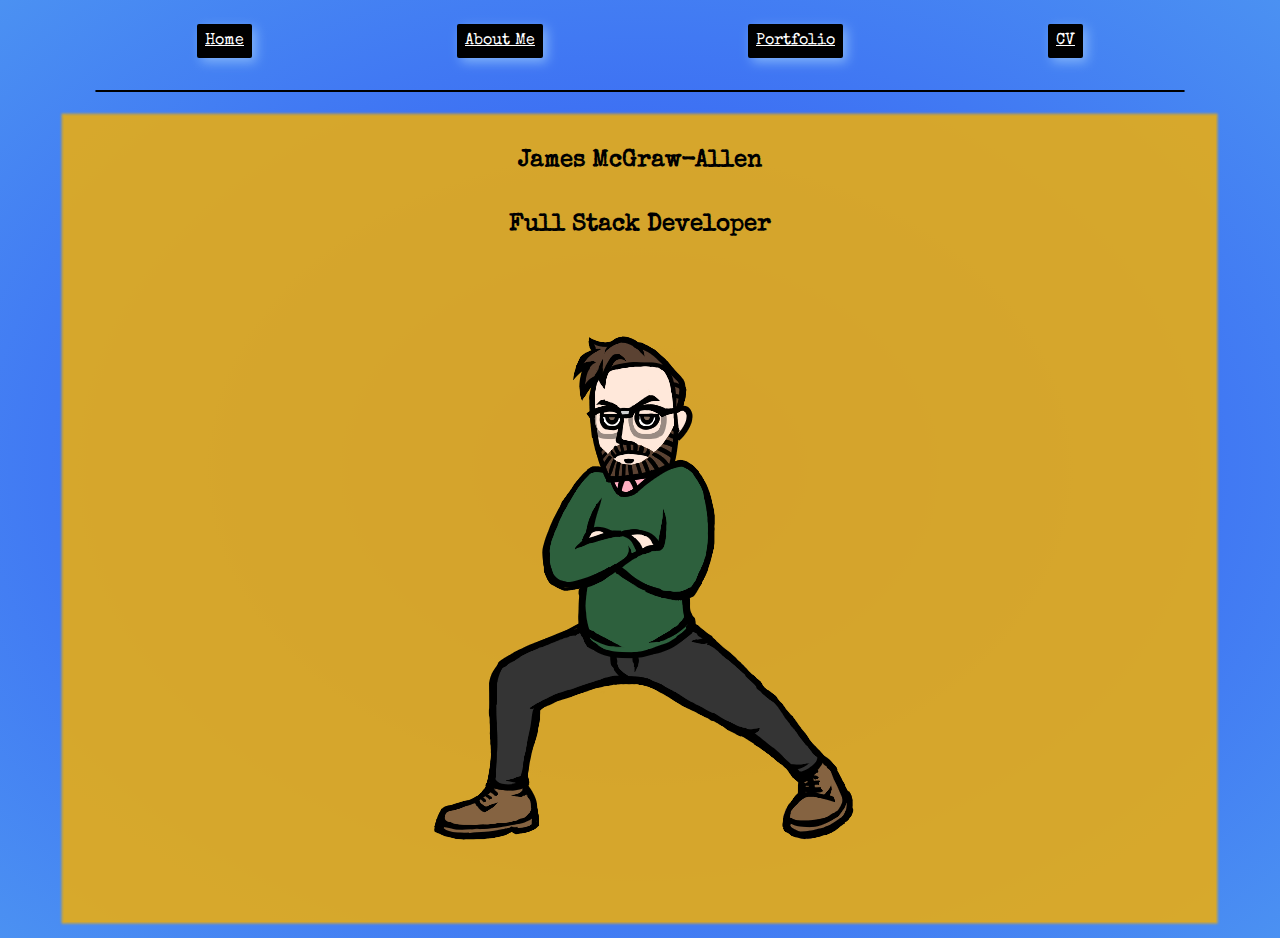
<file: index.html>
<!DOCTYPE html>
<html lang="en">
<head>
    <meta charset="UTF-8">
    <meta name="viewport" content="width=device-width, initial-scale=1">

    <title>James McGraw-Allen - Portfolio</title>

    <meta name="description" content="Portfolio Website">
    <meta name="author" content="James McGraw-Allen">

    <link rel="stylesheet" href="css/normalize.css">
    <link rel="stylesheet" href="css/styles.css">
    
    <link rel="preconnect" href="https://fonts.googleapis.com">
    <link rel="preconnect" href="https://fonts.gstatic.com" crossorigin>
    <link href="https://fonts.googleapis.com/css2?family=Special+Elite&display=swap" rel="stylesheet">

    <link rel="icon" href="images/old-sprite.png" sizes="250x250">
    <link rel="shortcut icon" href="images/old-sprite.png">
    <link rel="apple-touch-icon" href="images/old-sprite.png">
</head>

<body>
    <header>
        <nav class="nav-bar">
            <a href="index.html">Home</a>
        </nav>
        <nav class="nav-bar">
            <a href="about-me.html">About Me</a>
        </nav>
        <nav class="nav-bar">
            <a href="portfolio.html">Portfolio</a>
        </nav>
        <nav class="nav-bar">
            <a href="images/cv.pdf" download="JamesMcGrawAllen-CV">CV</a>
        </nav>
    </header>
    <hr>
    <main>
        <section class="container">
            <h1 id="main-title">
                James McGraw-Allen
            </h1>
            <h2 id="sub-title">
                Full Stack Developer
            </h2>
            <div id="main-image">
                <img src="images/full-length.png" alt="Man in green jumper looking disapproving">
            </div>
        </section>
    </main>
</body>
</html>
</file>
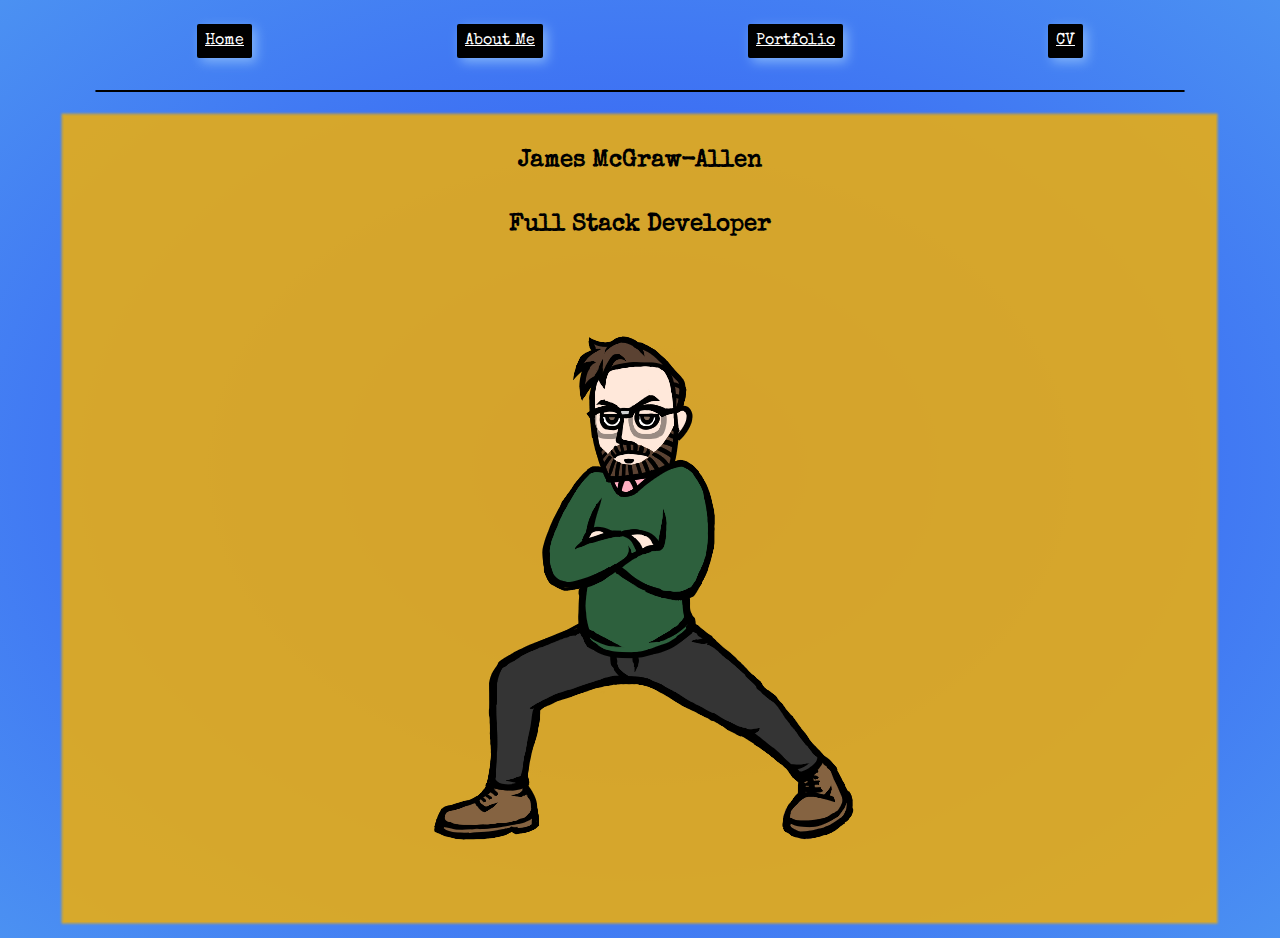
<file: 1-index.html>
<!DOCTYPE html>
<html lang="en">
<head>
    <meta charset="UTF-8">
    <meta name="viewport" content="width=device-width, initial-scale=1">

    <title>James McGraw-Allen - Portfolio</title>

    <meta name="description" content="Portfolio Website">
    <meta name="author" content="James McGraw-Allen">

    <link rel="stylesheet" href="css/normalize.css">
    <link rel="stylesheet" href="css/styles.css">
    
    <link rel="preconnect" href="https://fonts.googleapis.com">
    <link rel="preconnect" href="https://fonts.gstatic.com" crossorigin>
    <link href="https://fonts.googleapis.com/css2?family=Special+Elite&display=swap" rel="stylesheet">

    <link rel="icon" href="images/old-sprite.png" sizes="192x192">
    <link rel="shortcut icon" href="images/old-sprite.png">
    <link rel="apple-touch-icon" href="images/old-sprite.png">
</head>

<body>
    <header>
        <nav class="nav-bar">
            <a href="1-index.html">Home</a>
        </nav>
        <nav class="nav-bar">
            <a href="2-about-me.html">About Me</a>
        </nav>
        <nav class="nav-bar">
            <a href="3-portfolio.html">Portfolio</a>
        </nav>
        <nav class="nav-bar">
            <a href="images/cv.pdf" download="JamesMcGrawAllen-CV">CV</a>
        </nav>
    </header>
    <hr>
    <main>
        <section class="container">
            <h1 id="main-title">
                James McGraw-Allen
            </h1>
            <h2 id="sub-title">
                Full Stack Developer
            </h2>
            <div id="main-image">
                <img src="images/full-length.png" alt="Man in green jumper looking disapproving">
            </div>
        </section>
    </main>
</body>
</html>
</file>
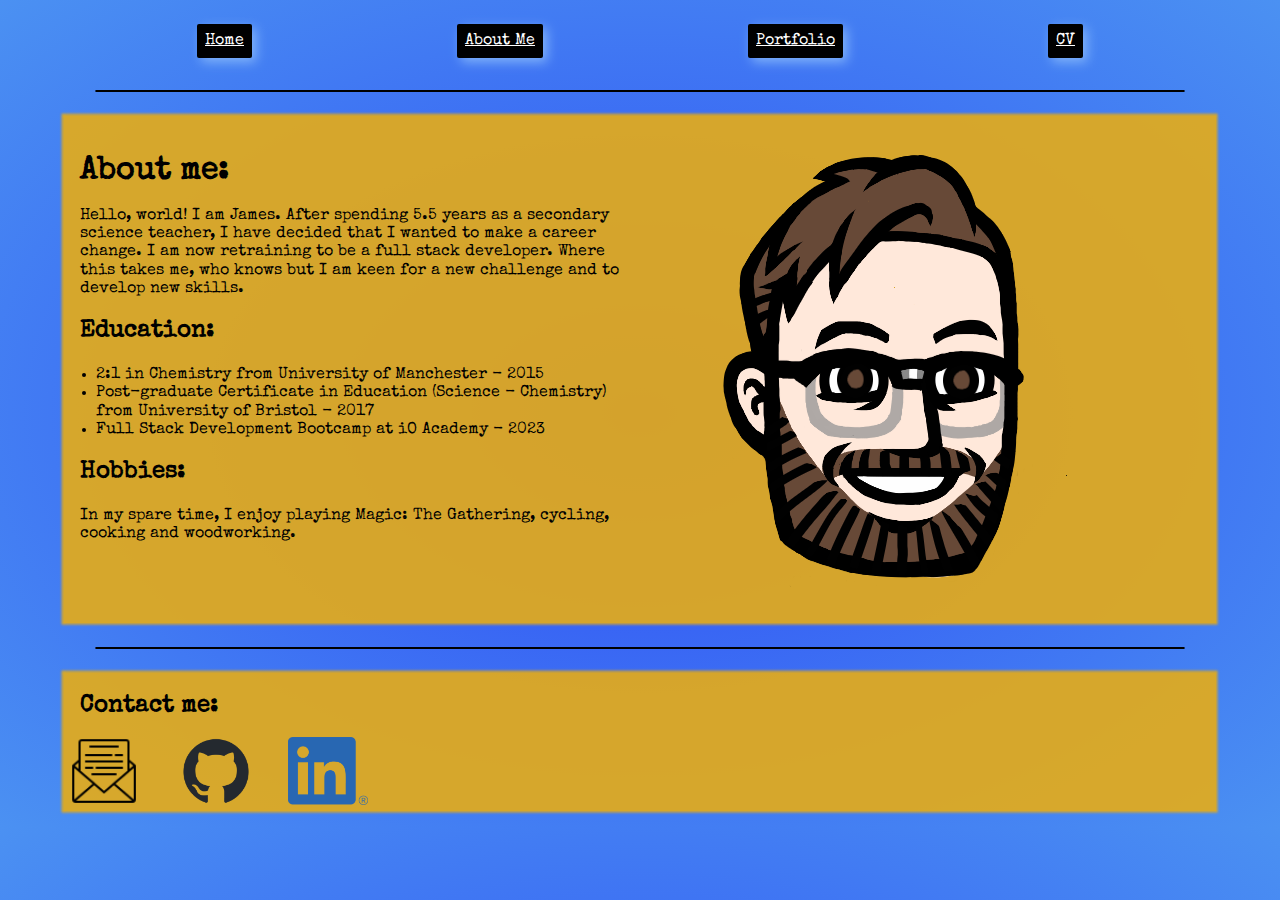
<file: 2-about-me.html>
<!DOCTYPE html>
<html lang="en">
<head>
    <meta charset="UTF-8">
    <meta name="viewport" content="width=device-width, initial-scale=1">

    <title>James McGraw-Allen - Portfolio</title>

    <meta name="description" content="Portfolio Website">
    <meta name="author" content="James McGraw-Allen">

    <link rel="stylesheet" href="css/normalize.css">
    <link rel="stylesheet" href="css/styles.css">
    
    <link rel="preconnect" href="https://fonts.googleapis.com">
    <link rel="preconnect" href="https://fonts.gstatic.com" crossorigin>
    <link href="https://fonts.googleapis.com/css2?family=Special+Elite&display=swap" rel="stylesheet">

    <link rel="icon" href="images/old-sprite.png" sizes="250x250">
    <link rel="shortcut icon" href="images/old-sprite.png">
    <link rel="apple-touch-icon" href="images/old-sprite.png">
</head>
<body>
    <header>
        <nav class="nav-bar">
            <a href="index.html">Home</a>
        </nav>
        <nav class="nav-bar">
            <a href="2-about-me.html">About Me</a>
        </nav>
        <nav class="nav-bar">
            <a href="3-portfolio.html">Portfolio</a>
        </nav>
        <nav class="nav-bar">
            <a href="images/cv.pdf" download="JamesMcGrawAllen-CV">CV</a>
        </nav>
    </header>
    <hr>
    <main id="about-me">
        <article>
            <h1 class="titles">
            About me:
            </h1>
            <p>
                Hello, world! I am James. After spending 5.5 years as a secondary science teacher, I have decided that I wanted to make a career change. I am now retraining to be a full stack developer. Where this takes me, who knows but I am keen for a new challenge and to develop new skills.
            </p>
            <h2> Education:
            </h2>
            <ul>
                <li>
                    2:1 in Chemistry from University of Manchester - 2015
                </li>
                <li>
                    Post-graduate Certificate in Education (Science - Chemistry) from University of Bristol - 2017
                </li>
                <li>
                    Full Stack Development Bootcamp at iO Academy - 2023
                </li>
            </ul>
            <h2>
                Hobbies:
            </h2>
            <p>
                In my spare time, I enjoy playing Magic: The Gathering, cycling, cooking and woodworking.
            </p>
        </article>
        <div id="real-photo">
            <img src="images/happy-face-r.png" alt="A smiling man in glasses">
            <img src="images/grumpy-face-r.png" class="img-top" alt="A grumpy man in glasses">
        </div>
    </main>
    <hr>
    <footer>
        <h2 id="contact-me">
            Contact me:
        </h2>
            <div class="contact-element" id="email">
                <a href="mailto:jamesplaceholderemail@gmail.com"><img src="images/email-icon.png" alt="email icon"></a>
            </div>
            <div class="contact-element" id="git-hub">
                <a href="https://github.com/JamesMcGraaw" target="_blank"><img src="images/github-mark.png" alt="git hub icon"></a>
            </div>
            <div class="contact-element" id="linked-in">
                <a href="https://uk.linkedin.com/" target="_blank"><img src="images/li-logo.png" alt="linkedin icon"></a>
            </div>
    </footer>
</body>
</html>
</file>
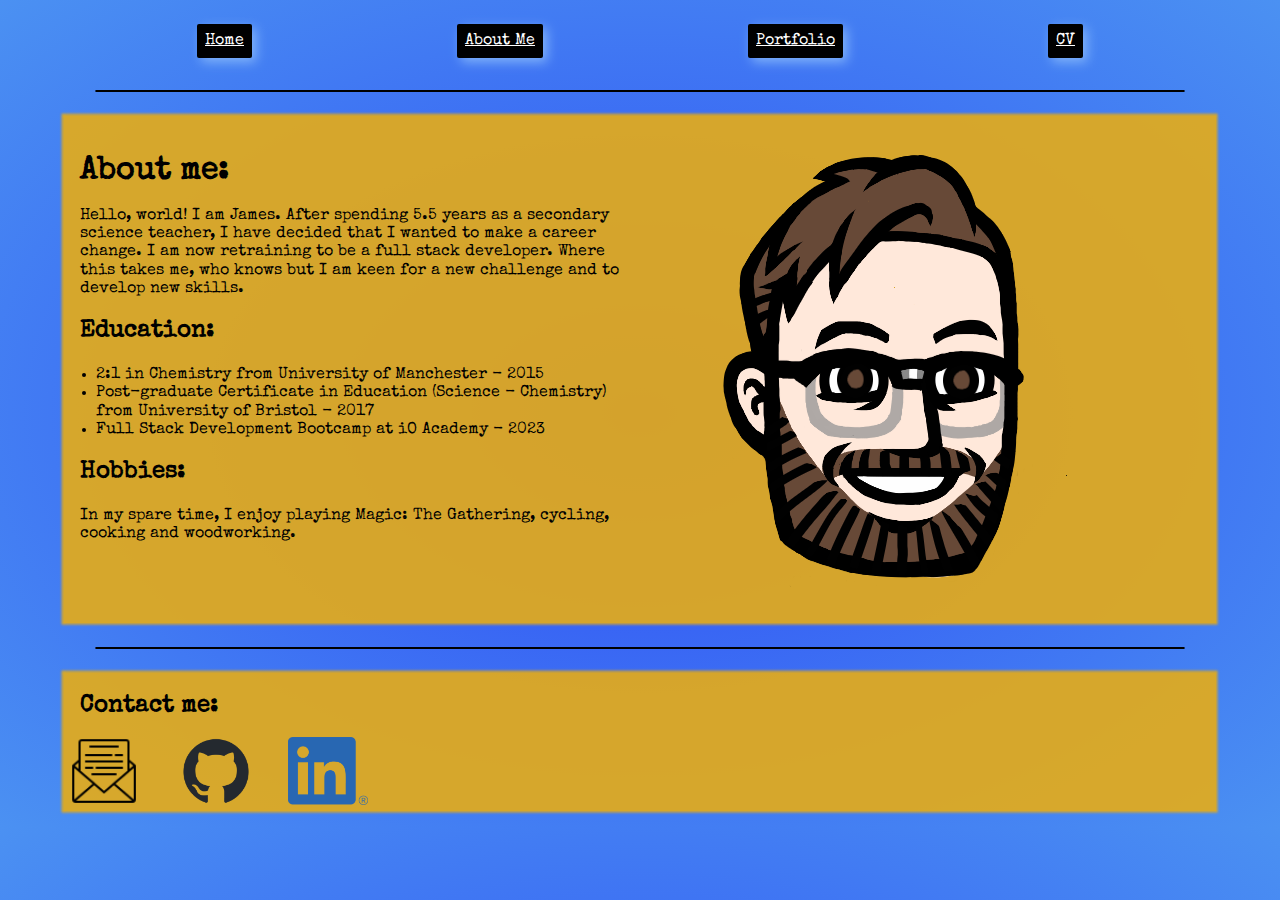
<file: about-me.html>
<!DOCTYPE html>
<html lang="en">
<head>
    <meta charset="UTF-8">
    <meta name="viewport" content="width=device-width, initial-scale=1">

    <title>James McGraw-Allen - Portfolio</title>

    <meta name="description" content="Portfolio Website">
    <meta name="author" content="James McGraw-Allen">

    <link rel="stylesheet" href="css/normalize.css">
    <link rel="stylesheet" href="css/styles.css">
    
    <link rel="preconnect" href="https://fonts.googleapis.com">
    <link rel="preconnect" href="https://fonts.gstatic.com" crossorigin>
    <link href="https://fonts.googleapis.com/css2?family=Special+Elite&display=swap" rel="stylesheet">

    <link rel="icon" href="images/old-sprite.png" sizes="250x250">
    <link rel="shortcut icon" href="images/old-sprite.png">
    <link rel="apple-touch-icon" href="images/old-sprite.png">
</head>
<body>
    <header>
        <nav class="nav-bar">
            <a href="index.html">Home</a>
        </nav>
        <nav class="nav-bar">
            <a href="about-me.html">About Me</a>
        </nav>
        <nav class="nav-bar">
            <a href="portfolio.html">Portfolio</a>
        </nav>
        <nav class="nav-bar">
            <a href="images/cv.pdf" download="JamesMcGrawAllen-CV">CV</a>
        </nav>
    </header>
    <hr>
    <main id="about-me">
        <article>
            <h1 class="titles">
            About me:
            </h1>
            <p>
                Hello, world! I am James. After spending 5.5 years as a secondary science teacher, I have decided that I wanted to make a career change. I am now retraining to be a full stack developer. Where this takes me, who knows but I am keen for a new challenge and to develop new skills.
            </p>
            <h2> Education:
            </h2>
            <ul>
                <li>
                    2:1 in Chemistry from University of Manchester - 2015
                </li>
                <li>
                    Post-graduate Certificate in Education (Science - Chemistry) from University of Bristol - 2017
                </li>
                <li>
                    Full Stack Development Bootcamp at iO Academy - 2023
                </li>
            </ul>
            <h2>
                Hobbies:
            </h2>
            <p>
                In my spare time, I enjoy playing Magic: The Gathering, cycling, cooking and woodworking.
            </p>
        </article>
        <div id="real-photo">
            <img src="images/happy-face-r.png" alt="A smiling man in glasses">
            <img src="images/grumpy-face-r.png" class="img-top" alt="A grumpy man in glasses">
        </div>
    </main>
    <hr>
    <footer>
        <h2 id="contact-me">
            Contact me:
        </h2>
            <div class="contact-element" id="email">
                <a href="mailto:jamesplaceholderemail@gmail.com"><img src="images/email-icon.png" alt="email icon"></a>
            </div>
            <div class="contact-element" id="git-hub">
                <a href="https://github.com/JamesMcGraaw" target="_blank"><img src="images/github-mark.png" alt="git hub icon"></a>
            </div>
            <div class="contact-element" id="linked-in">
                <a href="https://www.linkedin.com/in/james-mcgraw-allen" target="_blank"><img src="images/li-logo.png" alt="linkedin icon"></a>
            </div>
    </footer>
</body>
</html>
</file>
<file: css/styles.css>
*, *::before, *::after {
    box-sizing: border-box;
}

body {
    margin: 0;
    padding: 0;
    background-image: radial-gradient(#2E4CF5, #4B91F2);
    font-family: 'Special Elite', cursive;
}

img {
    width: 100%;
    height: auto;
}

.nav, a:link {
    color: #FFFFFF;
}

.nav, a:visited {
    color: #FFFFFF;
}

header {
    display: flex;
    justify-content: space-evenly;
}

.nav-bar {
    margin: 0.5rem;
    margin-top: 1.5rem;
    padding: 0.5rem;
    background-color: #000000;
    color: #FFFFFF;
    border-radius: 2px;
    box-shadow: 0.25rem 0.25rem 0.75rem #82B4FA;
}

.nav-bar:hover {
    background-color: #1F3340;
}

hr {
    margin: 1.5rem auto;
    width: 85vw;
    border: 0.1rem solid #000000;
    border-radius: 5px;
}

.container {
    width: 100%;
    margin: 1rem auto;
    display: grid;
    grid-template-columns:1fr;
    justify-items: center;
}

#sub-title {
    grid-column: 1 / 2;
    grid-row: 2 / 3;
}

#main-title {
    font-size: 1.5rem;
    grid-column: 1 / 2;
    grid-row: 1 / 2;
}

#main-image {
    grid-column: 1 / 2;
    grid-row: 3 / 4;
}

main {
    width: 90vw;
    margin: 1rem auto;
    background-color: #E7AC16E6;
    display: grid;
    grid-template-columns: 1fr;
    justify-items: center;
    box-shadow: 0 0 0.15rem 0.15rem #E7AC16E6;
}

.titles {
    margin-left: 0;
    margin-bottom: 1rem;
}

article {
    padding: 1rem;
}

ul {
    padding-left: 1rem;
}

#real-photo {
    position: relative;
    display: inline-block
}

#real-photo .img-top {
    display: none;
    position: absolute;
    top: 0;
    left: 0;
    z-index: 1;
}

#real-photo:hover .img-top {
    display: inline;
}

footer {
    width: 90vw;
    margin: 0 auto;
    margin-bottom: 1rem;
    background-color: #E7AC16E6;
    display: grid;
    grid-template-rows: 4rem 1fr;
    grid-template-columns: repeat(3, minmax(1rem, 5rem));
    column-gap: 2rem;
    box-shadow: 0 0 0.15rem 0.15rem #E7AC16E6;
}

#contact-me {
    padding-left: 1rem;
    grid-column: 1 / 4;
}

.contact-element {
    width: 100%;
    margin: 0 auto;
}

#email, #linked-in, #git-hub {
    grid-row: 2 / 3;
}

#email {
    width: 85%;
    grid-column: 1 / 2;
}

#git-hub {
    width: 85%;
    grid-column: 2 / 3;
}

#linked-in {
    grid-column: 3 / 4 ;
}

#portfolio {
    margin: 0 auto;
    margin-bottom: 1rem;
    width: 90vw;
    display: grid;
    grid-template-columns: 1fr;
    gap: 0.5rem;
}

#portfolio-title {
    margin: 0 auto;
    background-color: #E7AC16E6;
    box-shadow: 0 0 0.15rem 0.15rem #E7AC16E6;
}

.projects {
    margin: 0.5rem 0.5rem;
    background-color: #E7AC16E6;
    display: flex;
    flex-direction: column;
    align-items: center;
    box-shadow: 0 0 0.15rem 0.15rem #E7AC16E6;
}

.project-image {
    width: 75%;
}

.project-text {
    margin: 5vw;
    margin-top: 2.5vw;
    margin-bottom: 2.5vw;
}

.project-links {
    width: 100%;
    margin-bottom: 1rem;
    display: grid;
    grid-template-columns: 1fr 1fr;
    justify-items: center;
}

a.project-link {
    color: #000000;
}

@media only screen and (min-width: 1000px) {
    #about-me {
        grid-template-columns: 1fr 1fr;
        justify-items: start;
    }
    #main-title {
        grid-column: 1 / 3;
    }
    article {
        grid-column: 1 / 2;
        grid-row: 2 / 3;
    }
    #real-photo {
        grid-column: 2 / 3;
        grid-row: 2 / 3;
    }
    #portfolio {
        grid-template-columns: 1fr 1fr;
    }
    #portfolio-title {
        grid-column: 1 / 3;
    }
}
</file>
